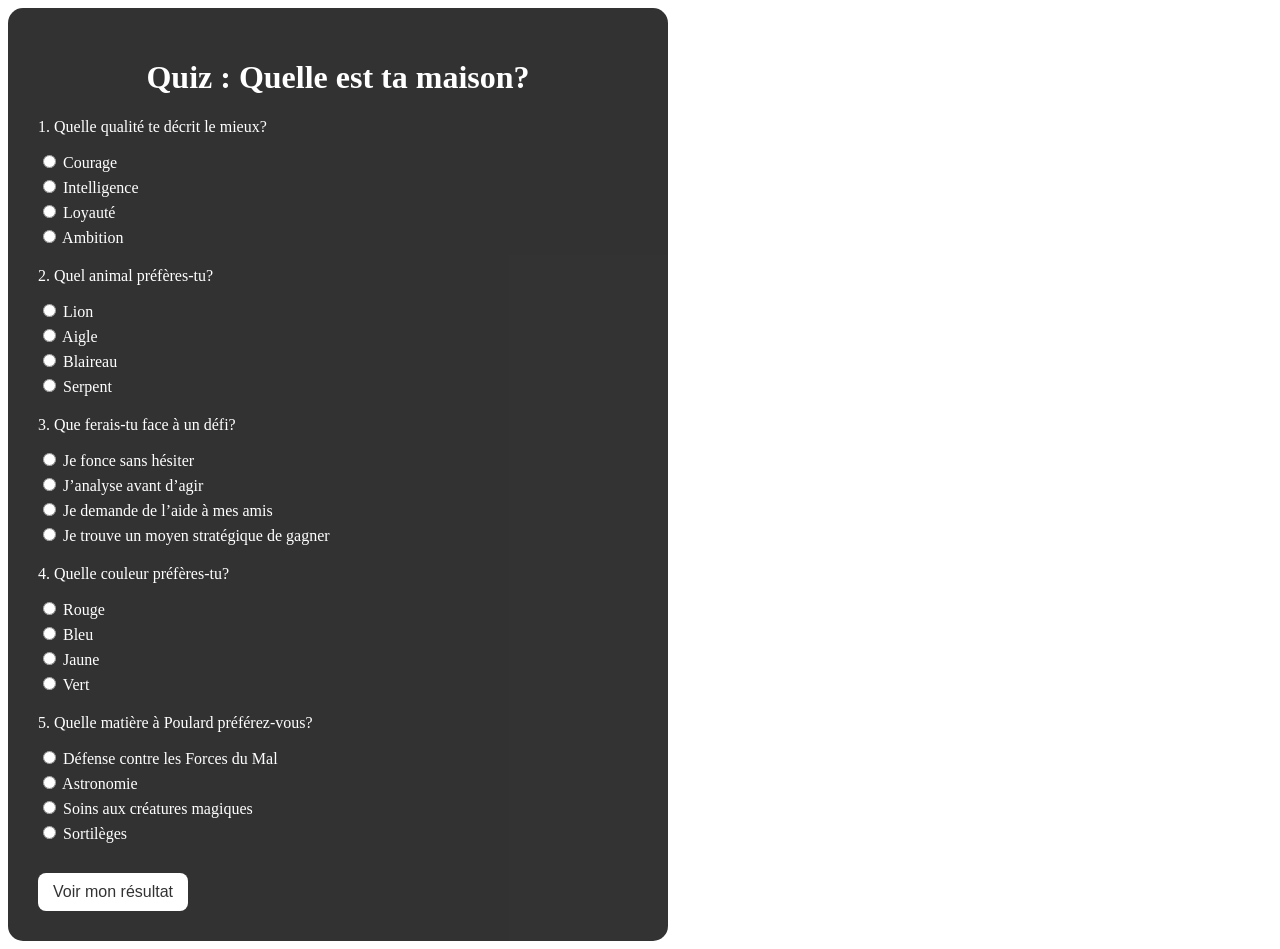
<file: index.html>
<!DOCTYPE html>
<html lang="fr">
<head>
  <meta charset="UTF-8">
  <title>Escape Game Harry Potter </title>
  <link rel="stylesheet" href="style.css">
</head>
<body>

<div class="quiz-container">
  <h1>Quiz : Quelle est ta maison?</h1>

  <form id="quizForm">

      <div class="question">
            <p>1. Quelle qualité te décrit le mieux?</p>
            <label><input type="radio" name="q1" value="Gryffondor"> Courage</label>
            <label><input type="radio" name="q1" value="Serdaigle"> Intelligence</label>
            <label><input type="radio" name="q1" value="Poufsouffle"> Loyauté</label>
            <label><input type="radio" name="q1" value="Serpentard"> Ambition</label>
        </div>

      <div class="question">
            <p>2. Quel animal préfères-tu?</p>
            <label><input type="radio" name="q2" value="Gryffondor"> Lion</label>
            <label><input type="radio" name="q2" value="Serdaigle"> Aigle</label>
            <label><input type="radio" name="q2" value="Poufsouffle"> Blaireau</label>
            <label><input type="radio" name="q2" value="Serpentard"> Serpent</label>
        </div>

      <div class="question">
            <p>3. Que ferais-tu face à un défi?</p>
            <label><input type="radio" name="q3" value="Gryffondor"> Je fonce sans hésiter</label>
            <label><input type="radio" name="q3" value="Serdaigle"> J’analyse avant d’agir</label>
            <label><input type="radio" name="q3" value="Poufsouffle"> Je demande de l’aide à mes amis</label>
            <label><input type="radio" name="q3" value="Serpentard"> Je trouve un moyen stratégique de gagner</label>
        </div>

      <div class="question">
            <p>4. Quelle couleur préfères-tu?</p>
            <label><input type="radio" name="q4" value="Gryffondor"> Rouge</label>
            <label><input type="radio" name="q4" value="Serdaigle"> Bleu</label>
            <label><input type="radio" name="q4" value="Poufsouffle"> Jaune</label>
            <label><input type="radio" name="q4" value="Serpentard"> Vert</label>
        </div>

      <div class="question">
            <p>5. Quelle matière à Poulard préférez-vous?</p>
            <label><input type="radio" name="q5" value="Gryffondor"> Défense contre les Forces du Mal</label>
            <label><input type="radio" name="q5" value="Serdaigle"> Astronomie</label>
            <label><input type="radio" name="q5" value="Poufsouffle"> Soins aux créatures magiques</label>
            <label><input type="radio" name="q5" value="Serpentard"> Sortilèges</label>
        </div>

    <button type="button" id="Boutton">Voir mon résultat</button>

  </form>

  <div class="result" id="resultat"></div>
</div>

<script src="script.js"></script>
</body>
</html>
</file>
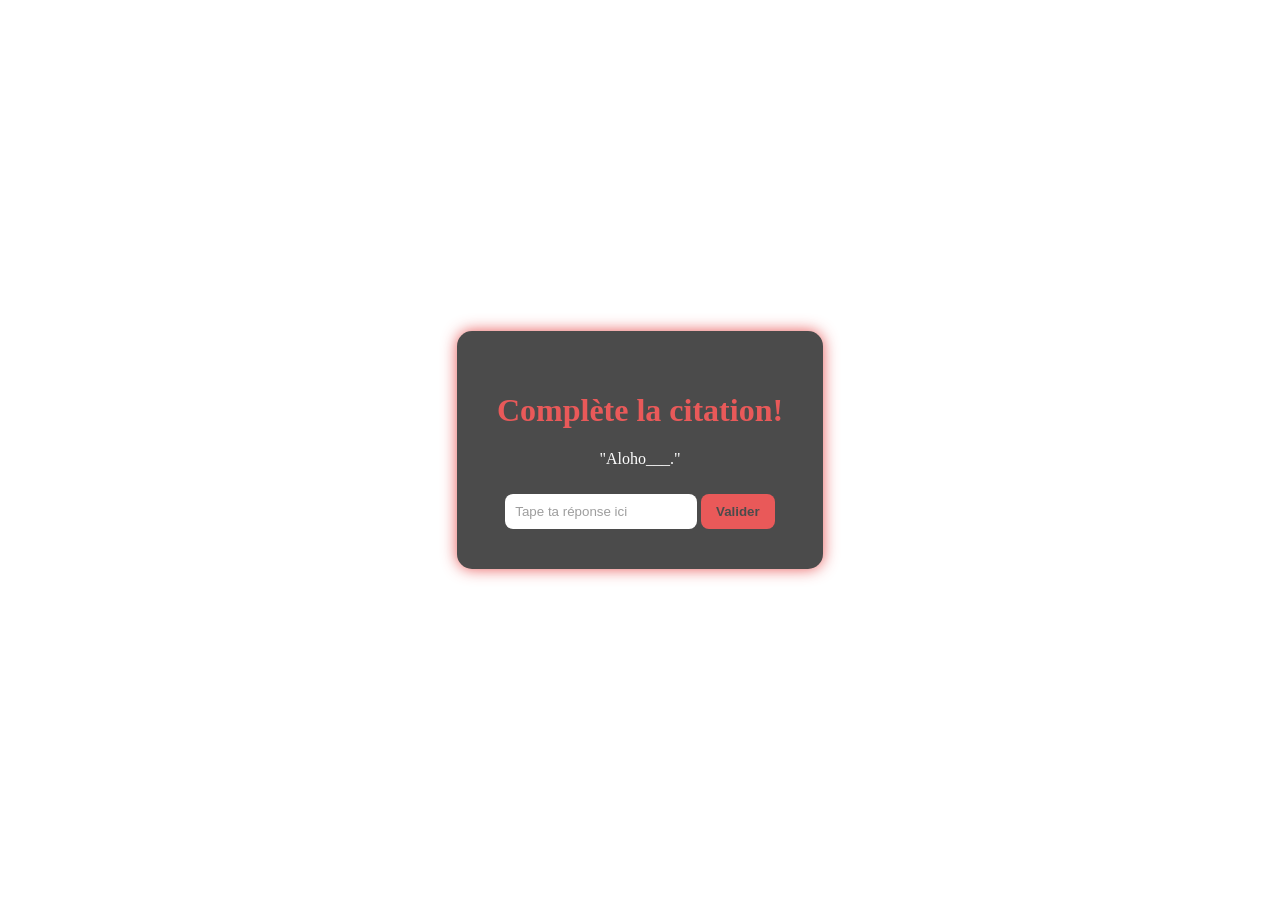
<file: indexG.html>
<!DOCTYPE html>
<html lang="fr">
<head>
    <meta charset="UTF-8">
    <title>Jeu Harry Potter - Citation</title>
    <link rel="stylesheet" href="styleG.css">
</head>
<body>

<div class="container">
    <h1>Complète la citation!</h1>

    <p id="quote" class="quote"></p>

    <input type="text" id="answer" placeholder="Tape ta réponse ici">
    <button id="valideBoutton">Valider</button>

    <div id="choix" class="hidden">
        <p>Choisis la bonne réponse :</p>
        <div id="BoiteQCM"></div>
        <button id="BouttonQCM">Valider le choix</button>
    </div>

    <div id="resultat" class="result"></div>
</div>

<script src="scriptG.js"></script>
</body>
</html>
</file>
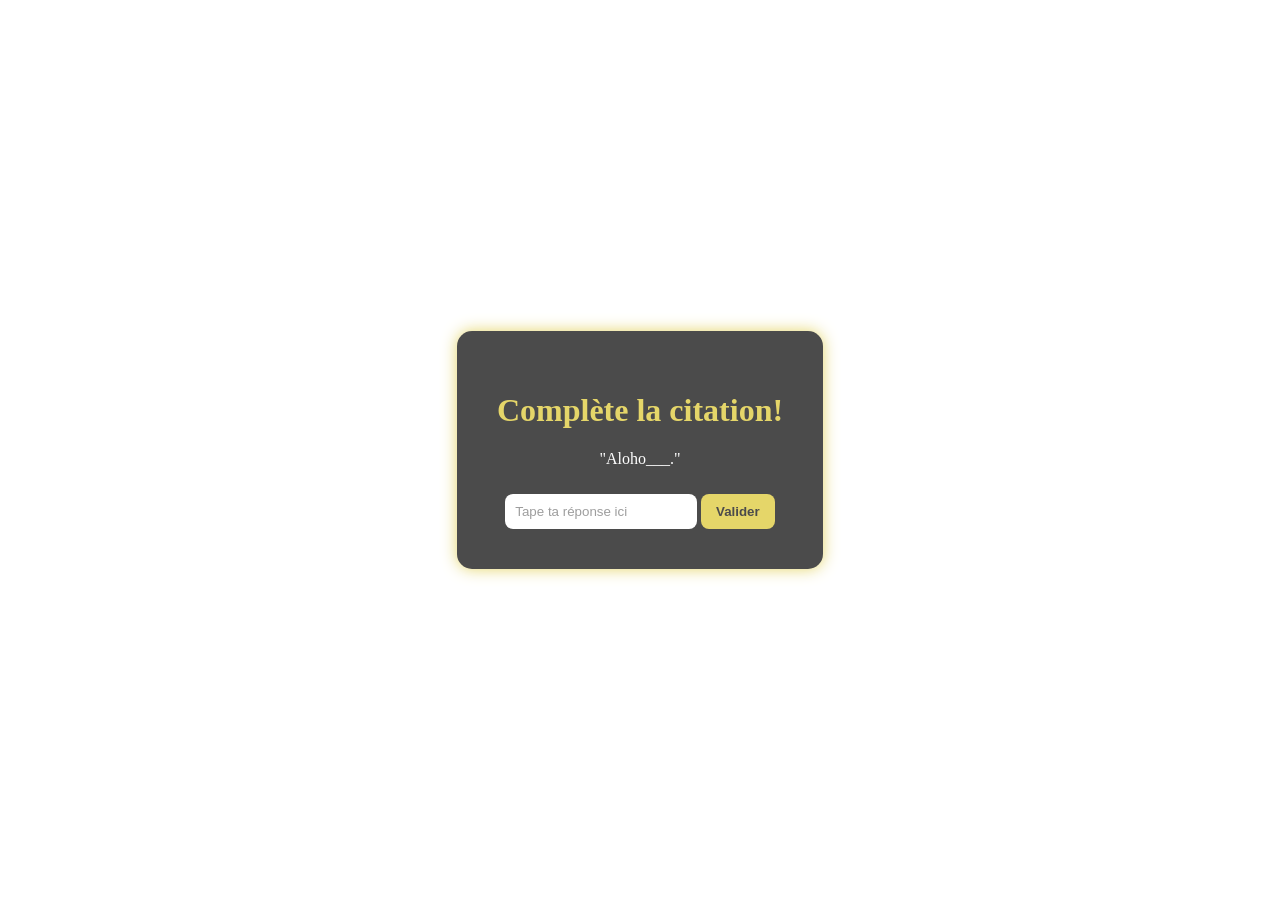
<file: indexP.html>
<!DOCTYPE html>
<html lang="fr">
<head>
    <meta charset="UTF-8">
    <title>Jeu Harry Potter - Citation</title>
    <link rel="stylesheet" href="styleP.css">
</head>
<body>

<div class="container">
    <h1>Complète la citation!</h1>

    <p id="quote" class="quote"></p>

    <input type="text" id="answer" placeholder="Tape ta réponse ici">
    <button id="valideBoutton">Valider</button>

    <div id="choix" class="hidden">
        <p>Choisis la bonne réponse :</p>
        <div id="BoiteQCM"></div>
        <button id="BouttonQCM">Valider le choix</button>
    </div>

    <div id="resultat" class="result"></div>
</div>

<script src="scriptP.js"></script>
</body>
</html>
</file>
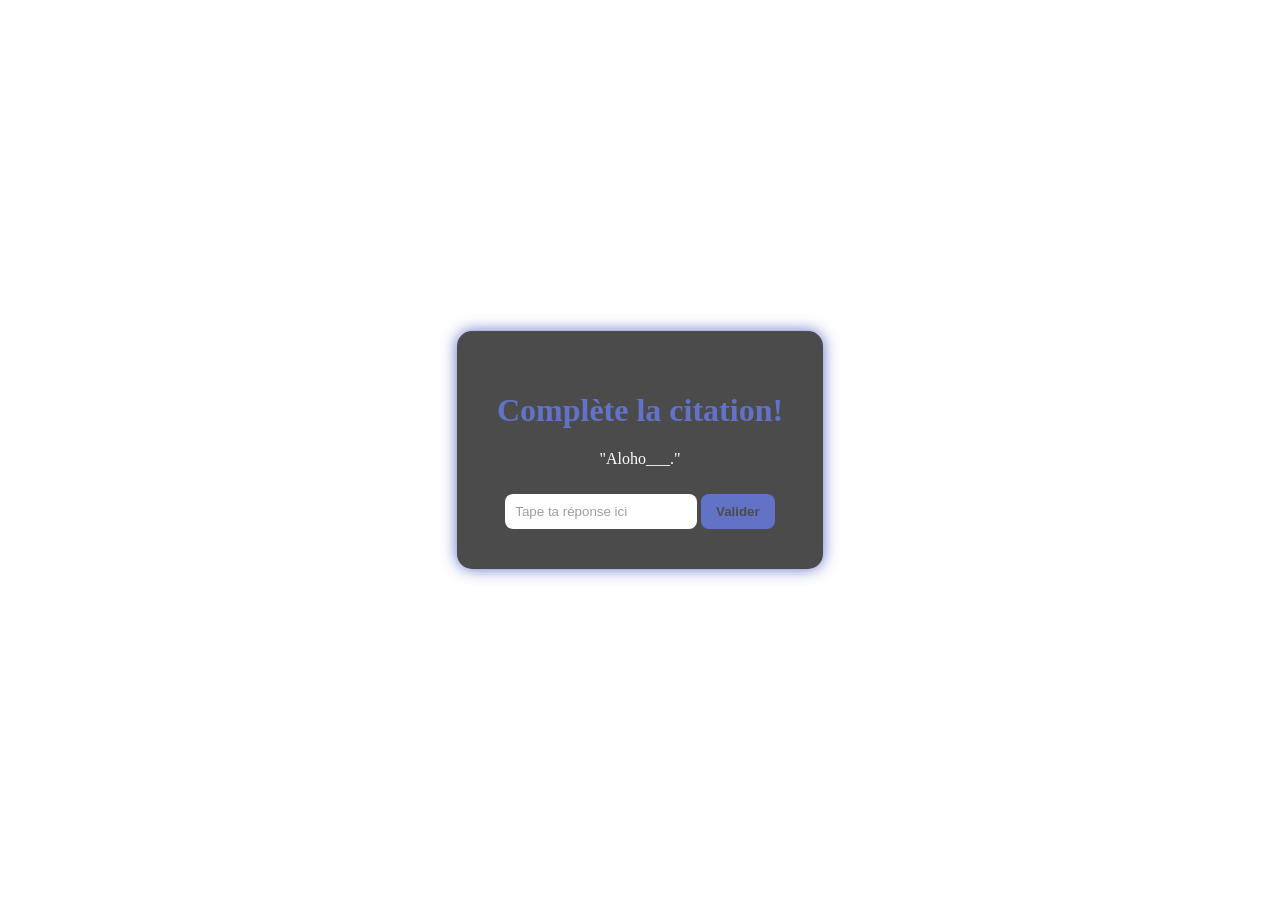
<file: indexR.html>
<!DOCTYPE html>
<html lang="fr">
<head>
    <meta charset="UTF-8">
    <title>Jeu Harry Potter - Citation</title>
    <link rel="stylesheet" href="styleR.css">
</head>
<body>

<div class="container">
    <h1>Complète la citation!</h1>

    <p id="quote" class="quote"></p>

    <input type="text" id="answer" placeholder="Tape ta réponse ici">
    <button id="valideBoutton">Valider</button>

    <div id="choix" class="hidden">
        <p>Choisis la bonne réponse :</p>
        <div id="BoiteQCM"></div>
        <button id="BouttonQCM">Valider le choix</button>
    </div>

    <div id="resultat" class="result"></div>
</div>

<script src="scriptR.js"></script>
</body>
</html>
</file>
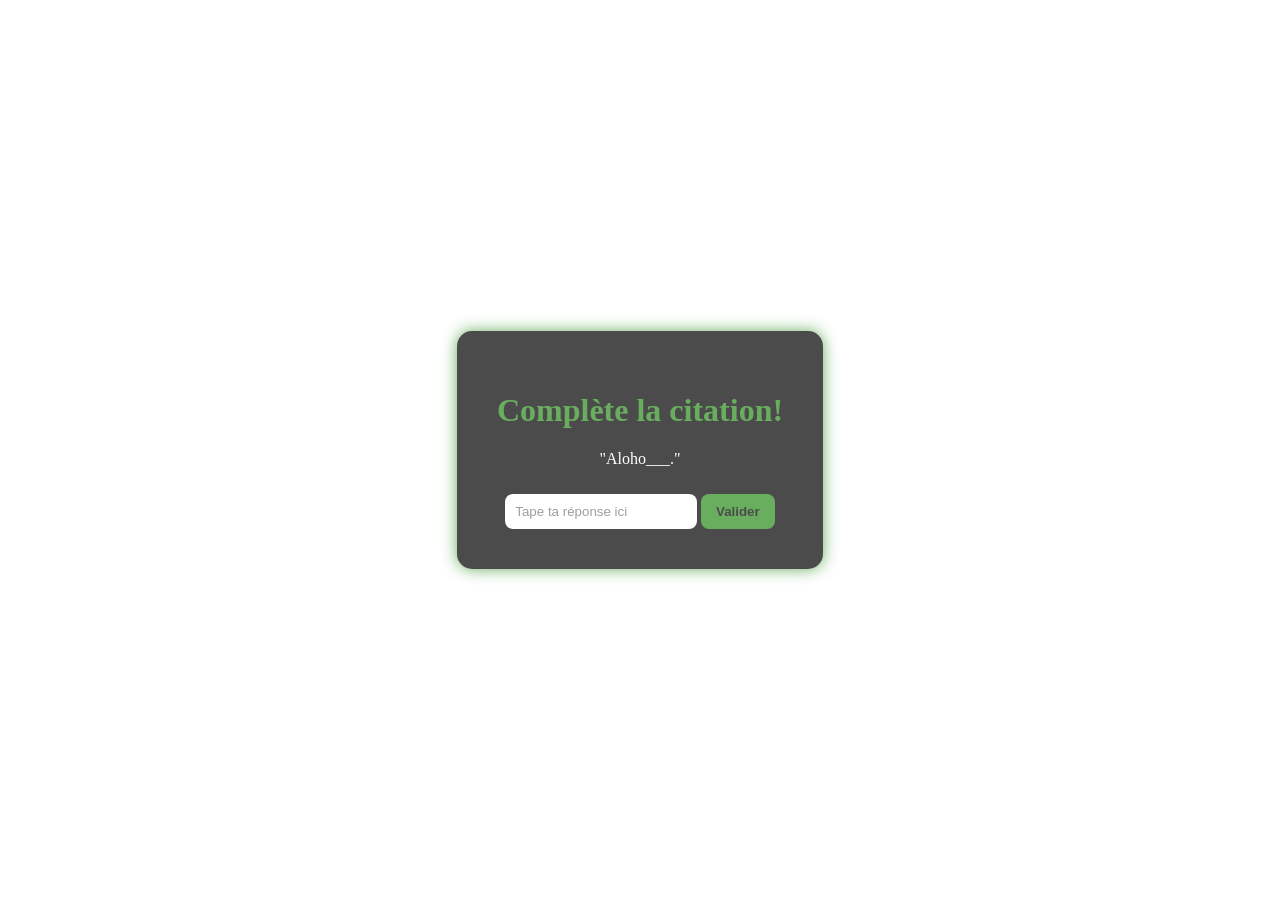
<file: indexS.html>
<!DOCTYPE html>
<html lang="fr">
<head>
    <meta charset="UTF-8">
    <title>Jeu Harry Potter - Citation</title>
    <link rel="stylesheet" href="styleS.css">
</head>
<body>

<div class="container">
    <h1>Complète la citation!</h1>

    <p id="quote" class="quote"></p>

    <input type="text" id="answer" placeholder="Tape ta réponse ici">
    <button id="valideBoutton">Valider</button>

    <div id="choix" class="hidden">
        <p>Choisis la bonne réponse :</p>
        <div id="BoiteQCM"></div>
        <button id="BouttonQCM">Valider le choix</button>
    </div>

    <div id="resultat" class="result"></div>
</div>

<script src="scriptS.js"></script>
</body>
</html>
</file>
<file: style.css>
body {
  font-family: Garamond;
  background: linear-gradient(135deg, #1e3c72, #2a5298);
  color: white;}

body {
  font-family: Garamond;
  background-image: url("https://gagadget.com/media/post_big/harry_QPycWsY.jpg");
  background-size: cover;       
  background-position: center;  
  background-attachment: fixed;
  color: white;}

.quiz-container {
  background: #000000;
  opacity: 0.8;
  padding: 30px;
  border-radius: 15px;
  width: 600px;
  box-shadow: 0 0 20px
  #000000
  opacity: 0.5;;}

h1 {
    text-align: center;}

.question {
    margin-bottom: 20px;}

label {
    display: block;
    margin: 5px 0;
    cursor: pointer;}

button {
    background-color: #FFFFFF;
    border: none;
    padding: 10px 15px;
    font-size: 16px;
    border-radius: 8px;
    cursor: pointer;
    margin-top: 10px;}

button:hover {
    background-color: #d4ac0d;}

.resultat {
    margin-top: 20px;
    font-size: 20px;
    font-weight: bold;
    text-align: center;}
</file>
<file: styleG.css>
body {
  font-family: Garamond;
  background-image: url("https://www.hp-lexicon.org/wp-content/uploads/2016/05/gryffindor-dorms.jpg");
  background-size: cover;       
  background-position: center;  
  background-attachment: fixed;
  color: white;
  text-align: center;
  display: flex;
  justify-content: center; 
  align-items: center;
  height: 100vh;
  margin: 0;}

.container {
  background-color: #000000;
  opacity: 0.7;
  padding: 40px;
  border-radius: 15px;
  max-width: 650px;
  box-shadow: 0 0 15px #E01414;}

h1 {
  color: #E01414;}

.quote {
  font-style: garamond;}

input[type="text"] {
  padding: 10px;
  width: 60%;
  border-radius: 8px;
  border: none;}

button {
  padding: 10px 15px;
  border-radius: 8px;
  border: none;
  background-color: #E01414;
  font-weight: bold;
  margin-top: 10px;}

.resultat {
  margin-top: 20px;
  font-size: 18px;
  font-weight: bold;}

.hidden {
  display: none;}
</file>
<file: styleP.css>
body {
  font-family: Garamond;
  background-image: url("https://i.redd.it/new-images-of-hufflepuff-common-room-v0-cn88yo3hcal91.png?width=2826&format=png&auto=webp&s=1c615cc2d118f7722381207fc07664b177baae35");
  background-size: cover;       
  background-position: center;  
  background-attachment: fixed;
  color: white;
  text-align: center;
  display: flex;
  justify-content: center; 
  align-items: center;
  height: 100vh;
  margin: 0;}

.container {
  background-color: #000000;
  opacity: 0.7;
  padding: 40px;
  border-radius: 15px;
  max-width: 650px;
  box-shadow: 0 0 15px #DBC52A;}

h1 {
  color: #DBC52A;}

.quote {
  font-style: garamond;}

input[type="text"] {
  padding: 10px;
  width: 60%;
  border-radius: 8px;
  border: none;}

button {
  padding: 10px 15px;
  border-radius: 8px;
  border: none;
  background-color: #DBC52A;
  font-weight: bold;
  margin-top: 10px;}

.resultat {
  margin-top: 20px;
  font-size: 18px;
  font-weight: bold;}

.hidden {
  display: none;}
</file>
<file: styleR.css>
body {
  font-family: Garamond;
  background-image: url("https://preview.redd.it/raven-claw-common-room-in-hogwarts-legacy-v0-gj0lbimwk77c1.jpg?width=1080&crop=smart&auto=webp&s=bea880b35c30a25b64746dcdd8fd918710fa85eb");
  background-size: cover;       
  background-position: center;  
  background-attachment: fixed;
  color: white;
  text-align: center;

  display: flex;
  justify-content: center; 
  align-items: center;
  height: 100vh;
  margin: 0;}

.container {
  background-color: #000000;
  opacity: 0.7;
  padding: 40px;
  border-radius: 15px;
  max-width: 650px;
  box-shadow: 0 0 15px #2137B0;}

h1 {
  color: #2137B0;}

.quote {
  font-style: garamond;}

input[type="text"] {
  padding: 10px;
  width: 60%;
  border-radius: 8px;
  border: none;}

button {
  padding: 10px 15px;
  border-radius: 8px;
  border: none;
  background-color: #2137B0;
  font-weight: bold;
  margin-top: 10px;}

.resultat {
  margin-top: 20px;
  font-size: 18px;
  font-weight: bold;}

.hidden {
  display: none;}
</file>
<file: styleS.css>
body {
  font-family: Garamond;
  background-image: url("https://www.gazette-du-sorcier.com/wp-content/uploads/2022/05/Hogwarts-Legacy-Salle-commune-Serpentard-1-1400x788.png");
  background-size: cover;       
  background-position: center;  
  background-attachment: fixed;
  color: white;
  text-align: center;
  display: flex;
  justify-content: center; 
  align-items: center;
  height: 100vh;
  margin: 0;}

.container {
  background-color: #000000;
  opacity: 0.7;
  padding: 40px;
  border-radius: 15px;
  max-width: 650px;
  box-shadow: 0 0 15px #2A8C1B;}

h1 {
  color: #2A8C1B;}

.quote {
  font-style: garamond;}

input[type="text"] {
  padding: 10px;
  width: 60%;
  border-radius: 8px;
  border: none;}

button {
  padding: 10px 15px;
  border-radius: 8px;
  border: none;
  background-color: #2A8C1B;
  font-weight: bold;
  margin-top: 10px;}

.resultat {
  margin-top: 20px;
  font-size: 18px;
  font-weight: bold;}

.hidden {
  display: none;}
</file>
